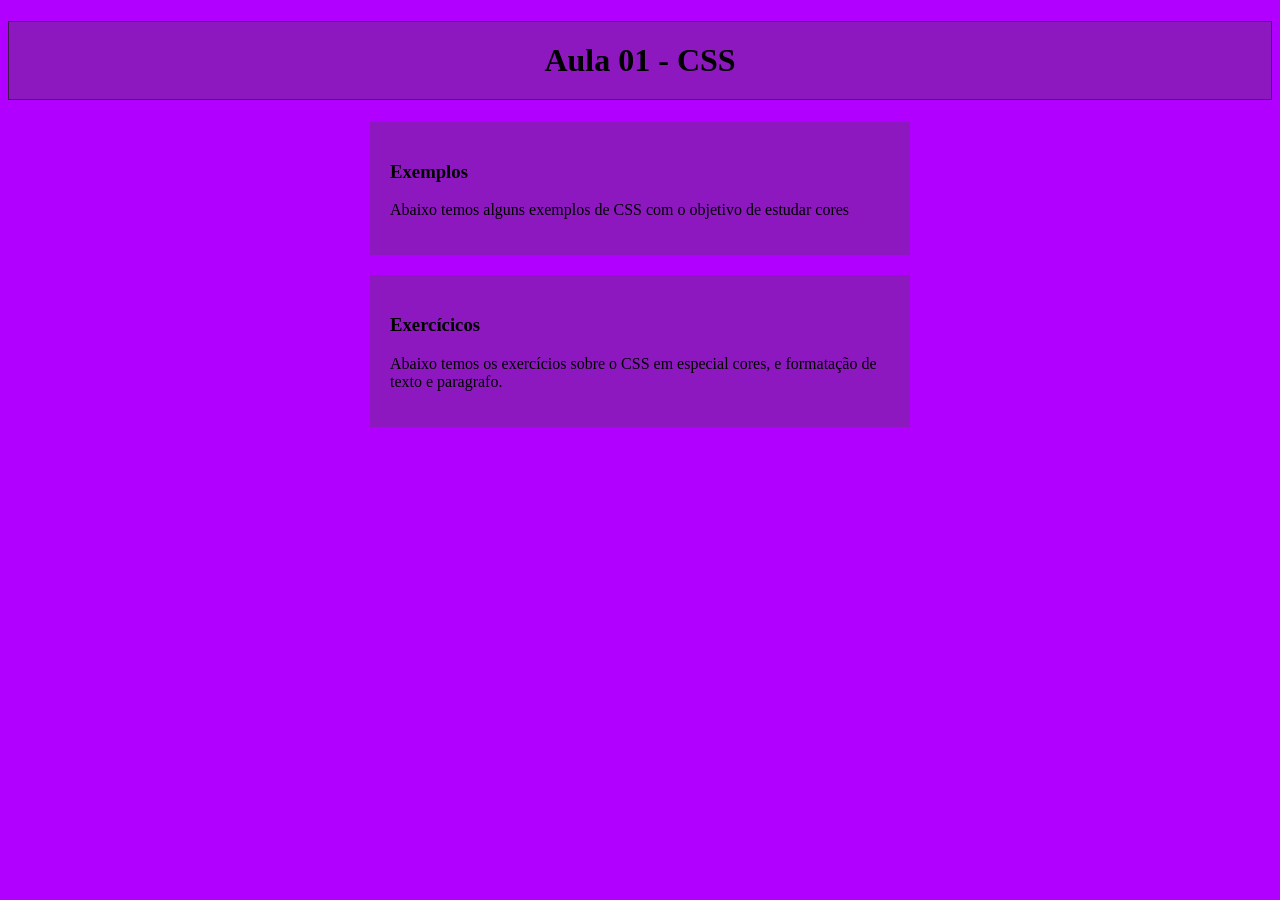
<file: aula01/index.html>
<!DOCTYPE html>
<html lang="en">
<head>
    <meta charset="UTF-8">
    <meta name="viewport" content="width=device-width, initial-scale=1.0">
    <title>Aula 01 - CSS</title>
      
    
    <style>
         body
         { background-color: #b100ff;}


        h1
        { background-color:#8e18c0;
         text-align: center;
        padding: 20px;
         border: 1px solid #3e1a4e;}

        div
          {background-color:#8e18c0;
          width: 500px;
          margin: auto;
          padding: 20px;
          margin-bottom: 20px;}

        h3
          {}
    

    </style>


</head>

<body>
   
    <h1>Aula 01 - CSS</h1>  

        <div>

         <h3>Exemplos</h3>

         <p>Abaixo temos alguns exemplos de CSS com o objetivo de estudar cores</p>

        </div>

        <div>

             <h3>Exercícicos</h3>

            <p>Abaixo temos os exercícios sobre o CSS em especial cores, e formatação de texto e paragrafo.</p>
        </div>

</body>
</html>
</file>
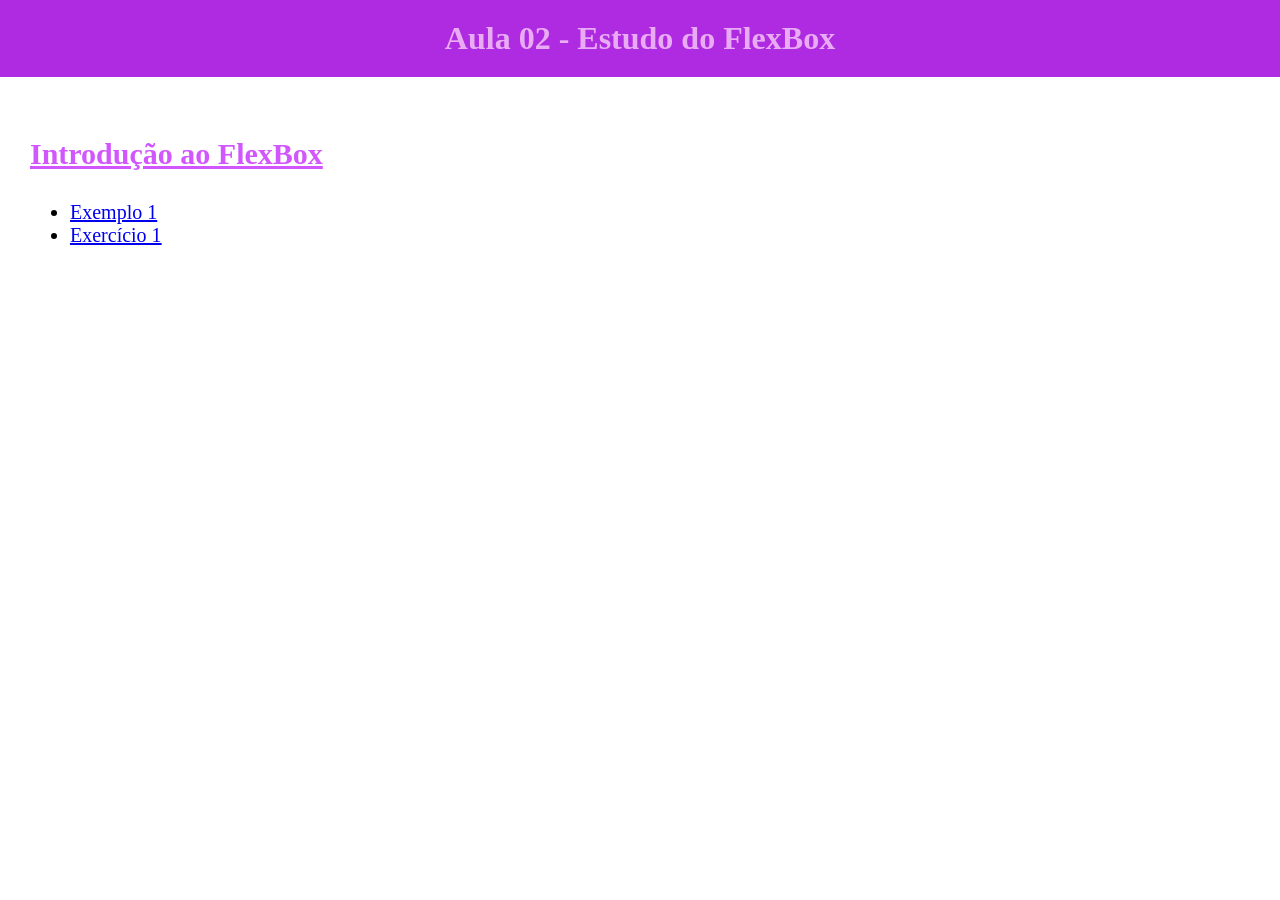
<file: aula02/index.html>
<!DOCTYPE html>
<html lang="en">
<head>
    <meta charset="UTF-8">
    <meta name="viewport" content="width=device-width, initial-scale=1.0">
    <title>Document</title>
    <link rel="stylesheet" href="estilos.css">
</head>
<body>
    <h1>Aula 02 - Estudo do FlexBox</h1>

    <div class="conteudo">

        <p class="subtitulo">Introdução ao FlexBox</p>

        <ul>
            <li><a href="exemplo1.html">Exemplo 1</a></li>
            <li><a href="exercicio1.html">Exercício 1</a></li>
        </ul>

    </div>
</body>
</html>
</file>
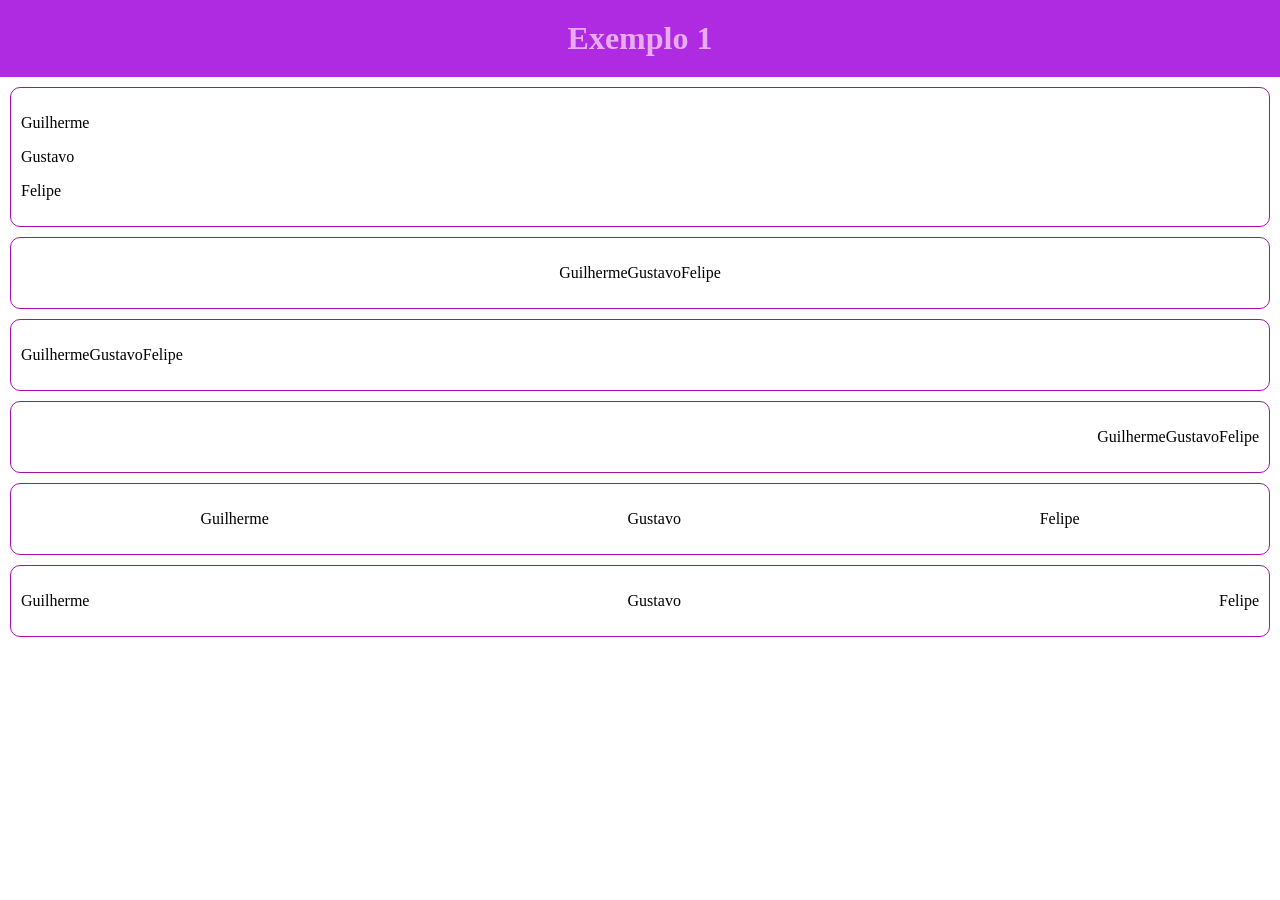
<file: aula02/exemplo1.html>
<!DOCTYPE html>
<html lang="en">
<head>
    <meta charset="UTF-8">
    <meta name="viewport" content="width=device-width, initial-scale=1.0">
    <title>Document</title>
    <link rel="stylesheet" href="estilos.css">
</head>
<body>
    <h1>Exemplo 1</h1>

    <div class="exemplo1">
        <p>Guilherme</p>
        <p>Gustavo</p>
        <p>Felipe</p> 
    </div>

    <div class="exemplo1 centralizado">
        <p>Guilherme</p>
        <p>Gustavo</p>
        <p>Felipe</p>
    </div>

    <div class="exemplo1 inicio">
        <p>Guilherme</p>
        <p>Gustavo</p>
        <p>Felipe</p>
    </div>

    <div class="exemplo1 fim">
        <p>Guilherme</p>
        <p>Gustavo</p>
        <p>Felipe</p>
    </div>

    <div class="exemplo1 around">
        <p>Guilherme</p>
        <p>Gustavo</p>
        <p>Felipe</p>
    </div>

    <div class="exemplo1 between">
        <p>Guilherme</p>
        <p>Gustavo</p>
        <p>Felipe</p>
    </div>
</body>
</html>
</file>
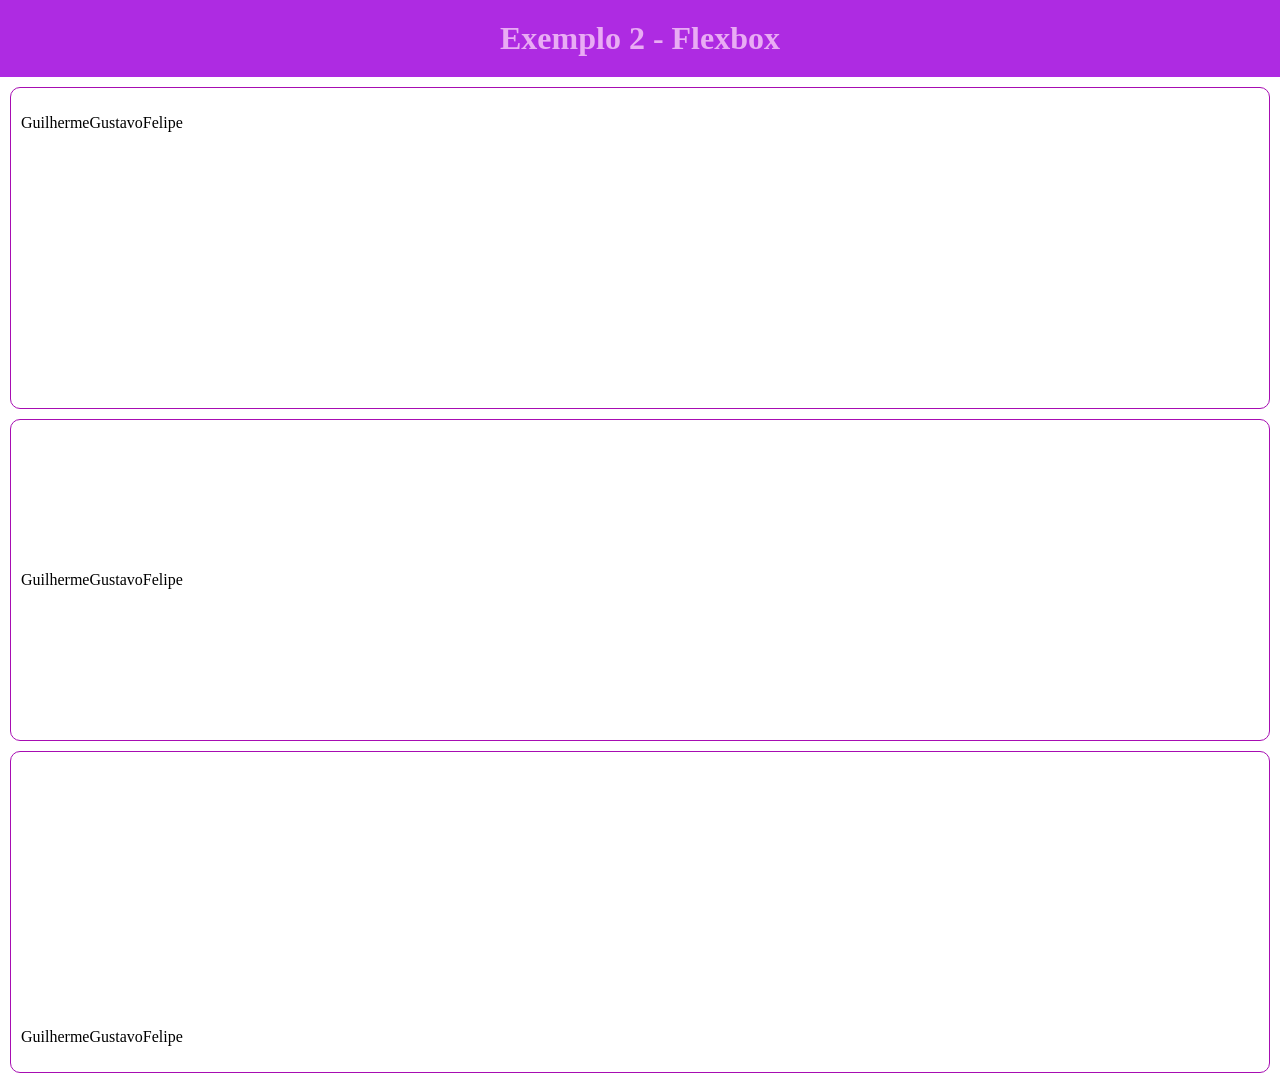
<file: aula02/exemplo2.html>
<!DOCTYPE html>
<html lang="en">
<head>
    <meta charset="UTF-8">
    <meta name="viewport" content="width=device-width, initial-scale=1.0">
    <title>Document</title>

    <link rel="stylesheet" href="estilos.css">

</head>
<body>
    
    <h1>Exemplo 2 - Flexbox</h1>

    <div class="exemplo2 topo">
        
        <p>Guilherme</p>
        <p>Gustavo</p>
        <p>Felipe</p> 
    
    </div>

    <div class="exemplo2 meio">
        
        <p>Guilherme</p>
        <p>Gustavo</p>
        <p>Felipe</p> 
    
    </div>

    <div class="exemplo2 rodape">
        
        <p>Guilherme</p>
        <p>Gustavo</p>
        <p>Felipe</p> 
    
    </div>

</body>
</html>
</file>
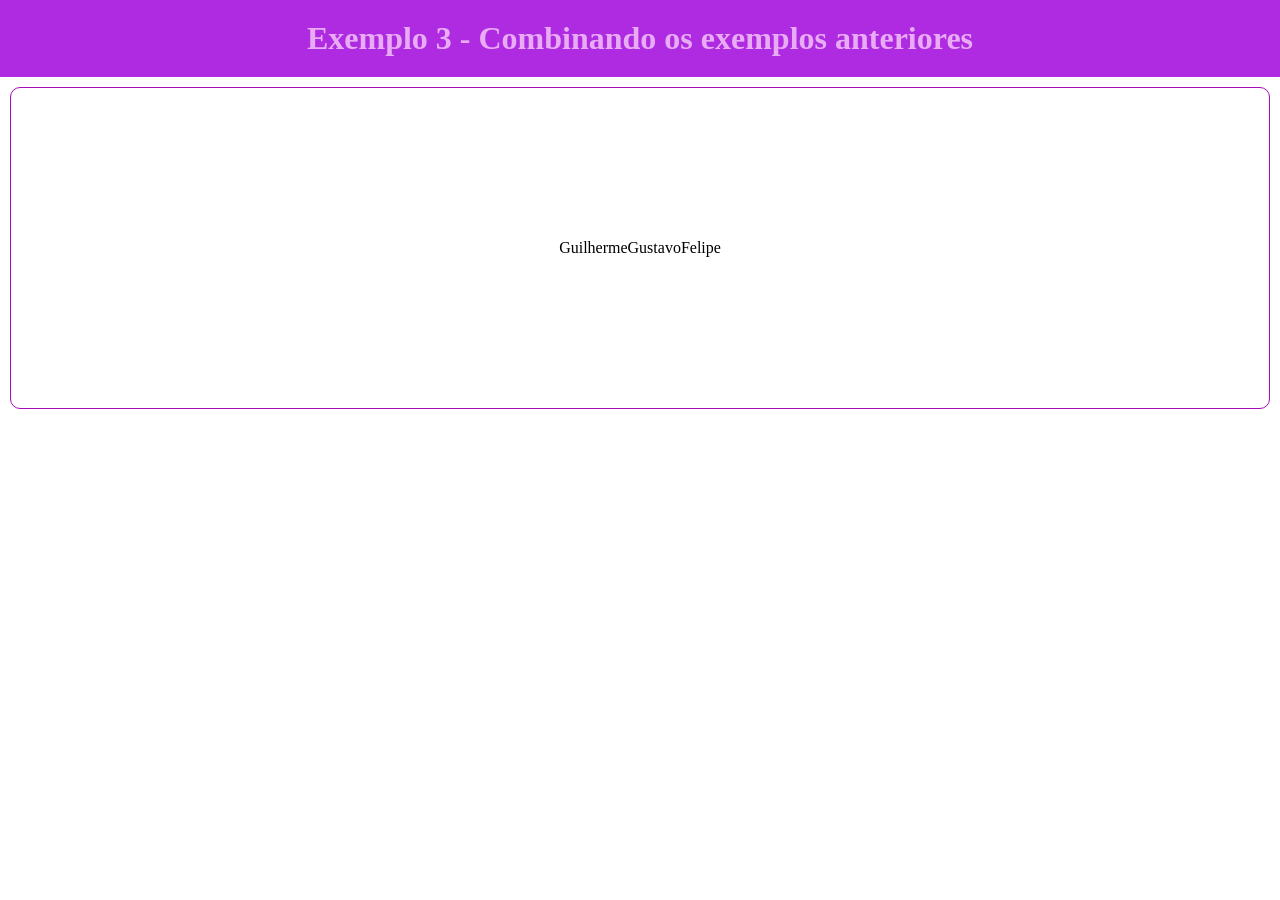
<file: aula02/exemplo3.html>
<!DOCTYPE html>
<html lang="en">
<head>
    <meta charset="UTF-8">
    <meta name="viewport" content="width=device-width, initial-scale=1.0">
    <title>Document</title>

    <link rel="stylesheet" href="estilos.css">

</head>
<body>
    
    <h1>Exemplo 3 - Combinando os exemplos anteriores</h1>

    <div class="exemplo2 centralizado meio">
        
        <p>Guilherme</p>
        <p>Gustavo</p>
        <p>Felipe</p> 
    
    </div>

</body>
</html>
</file>
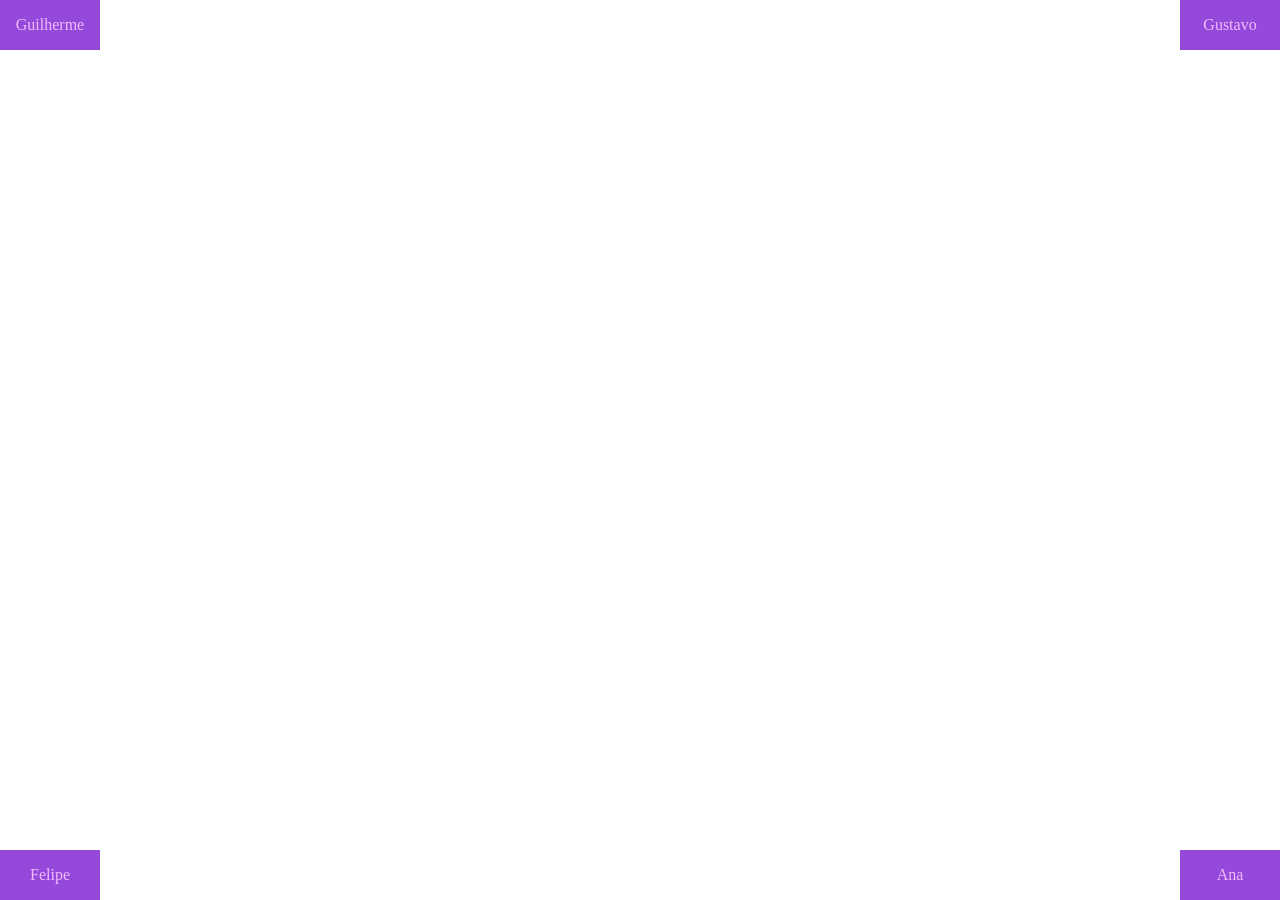
<file: aula02/exemplo4.html>
<!DOCTYPE html>
<html lang="en">
<head>
    <meta charset="UTF-8">
    <meta name="viewport" content="width=device-width, initial-scale=1.0">
    <title>Document</title>
    <link rel="stylesheet" href="estilos.css">
</head>
<body>
    
    <div class="exemplo4">
     
     <div class="linha">
         <p>Guilherme</p>
         <p>Gustavo</p>
       </div>
    
      <div class="linha">
         <p>Felipe</p>
         <p>Ana</p>
      </div>

    </div>

</body>
</html>
</file>
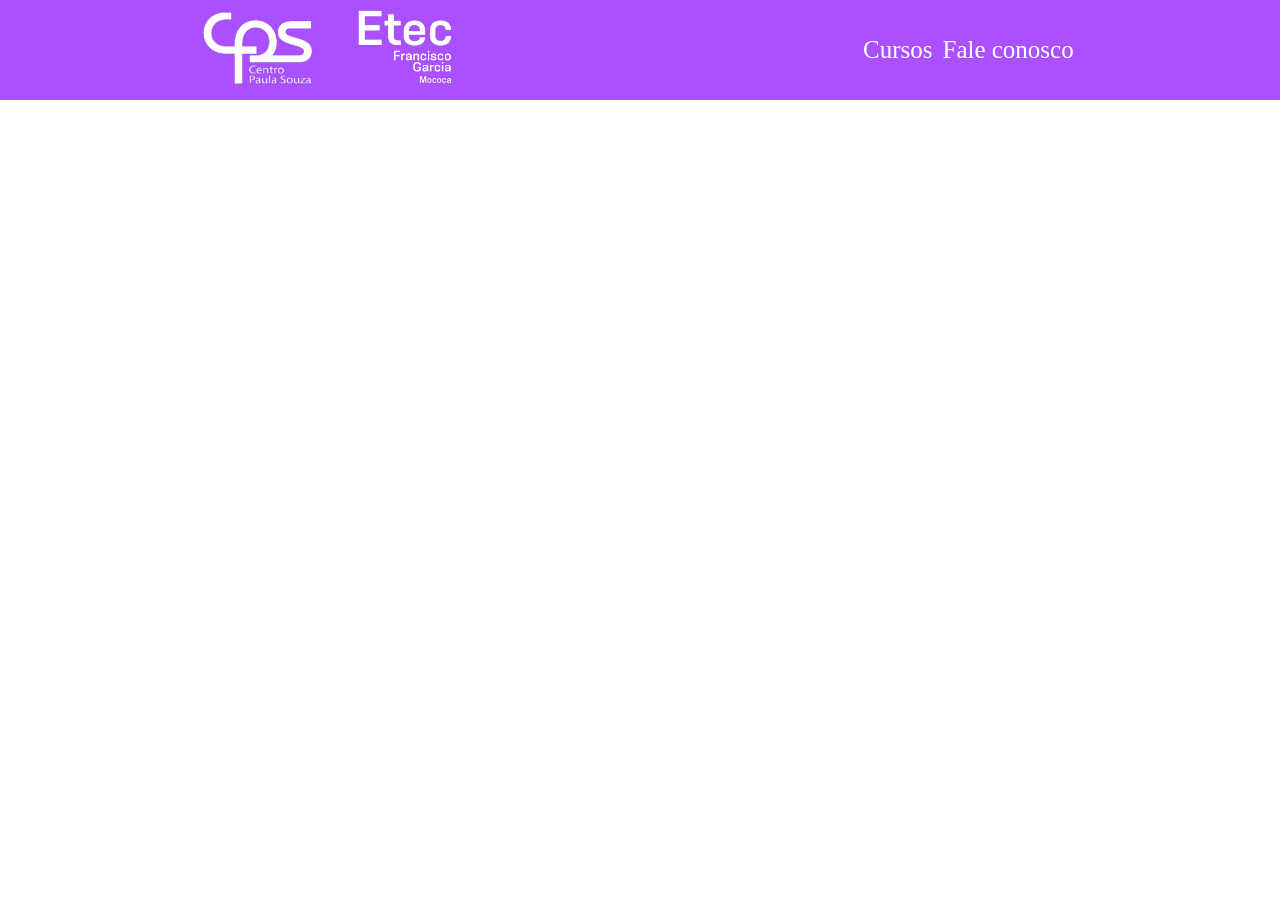
<file: aula02/exemplo5.html>
<!DOCTYPE html>
<html lang="en">
<head>
    <meta charset="UTF-8">
    <meta name="viewport" content="width=device-width, initial-scale=1.0">
    <title>Document</title>
    <link rel="stylesheet" href="estilos.css">
</head>
<body>
    
    <div class="menu">
      <a href="exemplo5.html">
         <img src="logo.png" alt="">
      </a>
      
      <div class="opcoes">
          <a href="exemplo6.html">Cursos</a>
          <a href="exemplo7.html">Fale conosco</a>
      </div>
   
    </div>

</body>
</html>
</file>
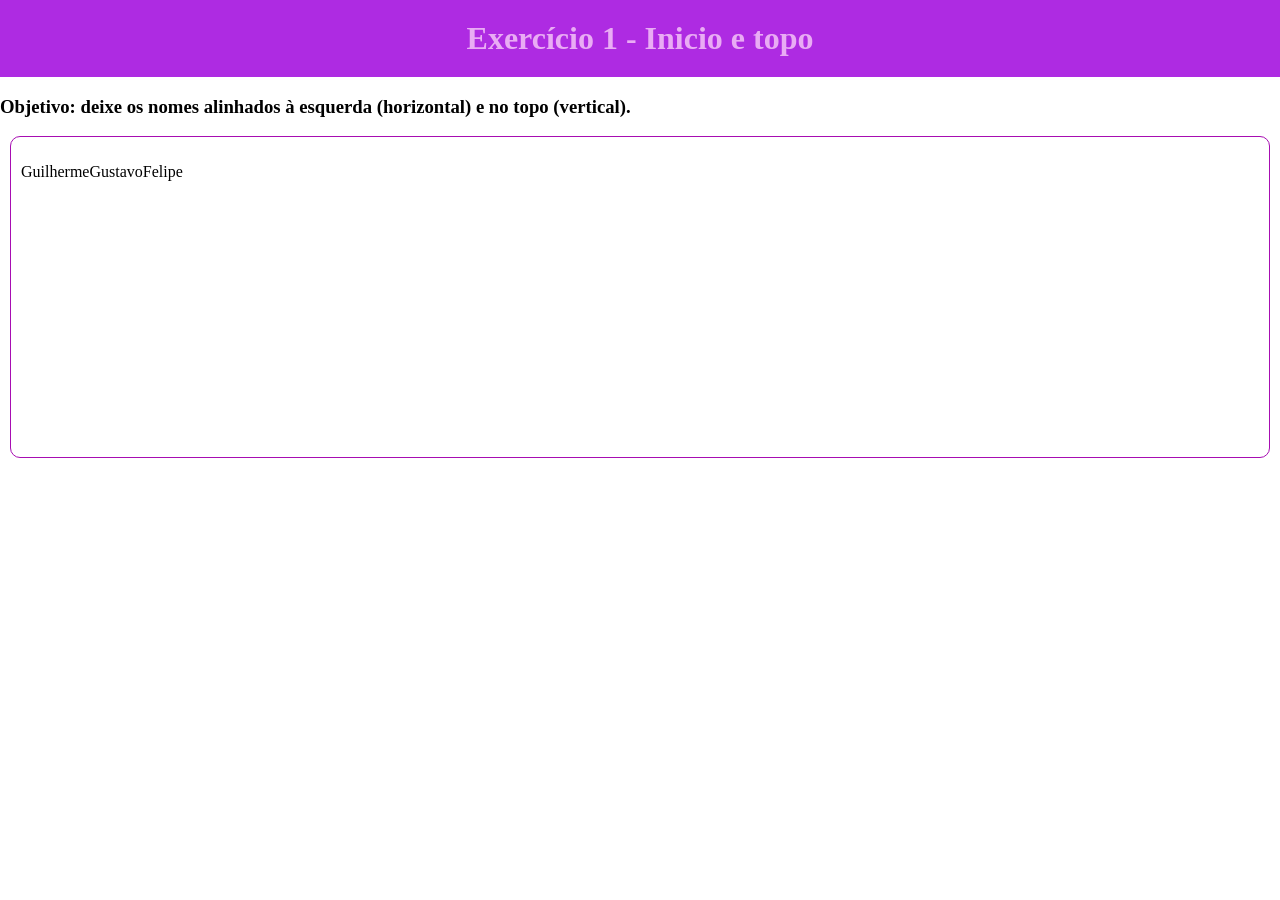
<file: aula02/exercicio1.html>
<!DOCTYPE html>
<html lang="en">
<head>
    <meta charset="UTF-8">
    <meta name="viewport" content="width=device-width, initial-scale=1.0">
    <title>Document</title>

    <link rel="stylesheet" href="estilos.css">

</head>
<body>
    
    <h1>Exercício 1 - Inicio e topo</h1>

    <h3>Objetivo: deixe os nomes alinhados à esquerda (horizontal) e no topo (vertical).</h3>

    <div class="exemplo2 inicio">
        <p>Guilherme</p>
        <p>Gustavo</p>
        <p>Felipe</p>
    </div>

</body>
</html>
</file>
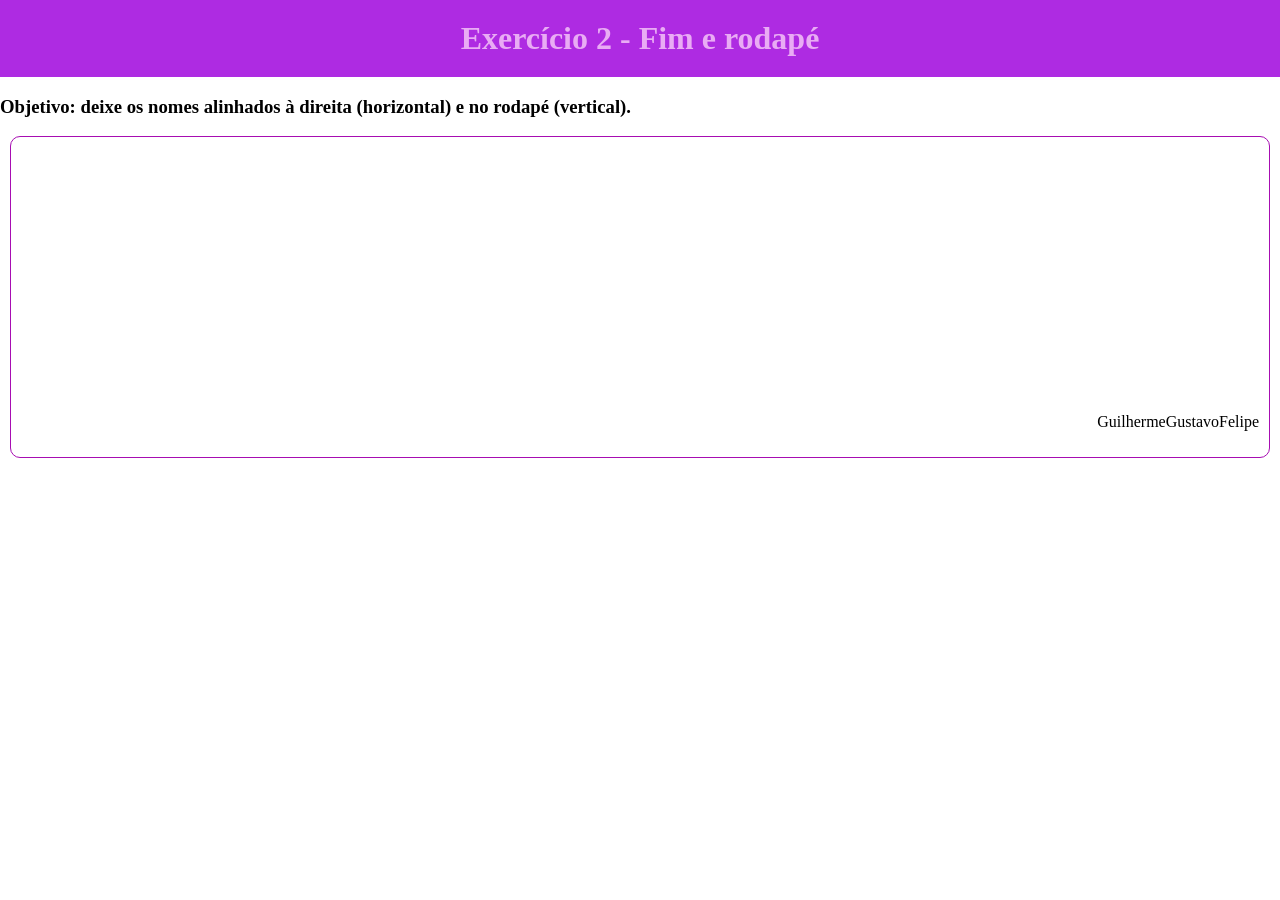
<file: aula02/exercicio2.html>
<!DOCTYPE html>
<html lang="en">
<head>
    <meta charset="UTF-8">
    <meta name="viewport" content="width=device-width, initial-scale=1.0">
    <title>Document</title>

    <link rel="stylesheet" href="estilos.css">

</head>
<body>
    
    <h1>Exercício 2 - Fim e rodapé</h1>

    <h3>Objetivo: deixe os nomes alinhados à direita (horizontal) e no rodapé (vertical).</h3>

    <div class="exemplo2 fim rodape">
        <p>Guilherme</p>
        <p>Gustavo</p>
        <p>Felipe</p>
    </div>

</body>
</html>
</file>
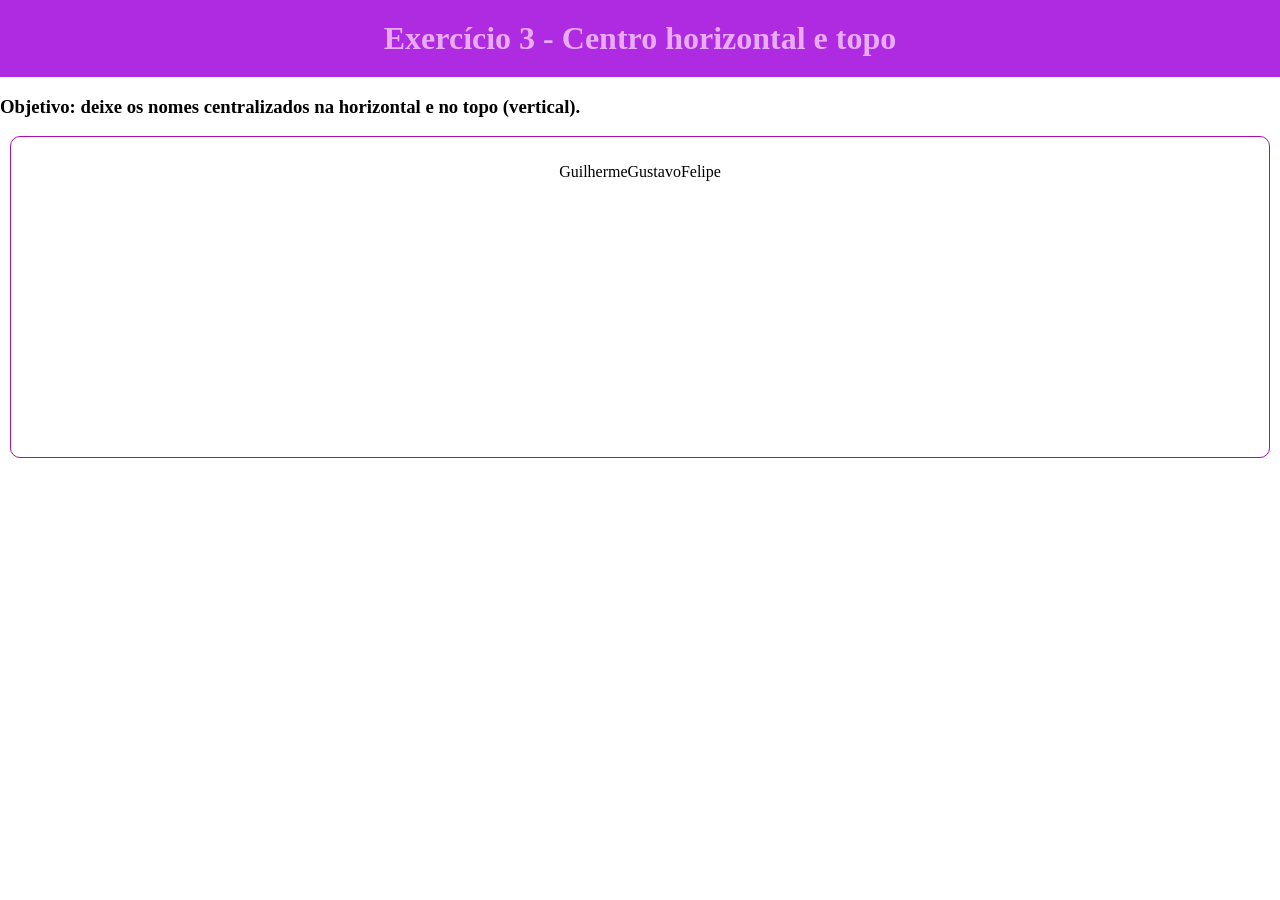
<file: aula02/exercicio3.html>
<!DOCTYPE html>
<html lang="en">
<head>
    <meta charset="UTF-8">
    <meta name="viewport" content="width=device-width, initial-scale=1.0">
    <title>Document</title>

    <link rel="stylesheet" href="estilos.css">

</head>
<body>
    
    <h1>Exercício 3 - Centro horizontal e topo</h1>

    <h3>Objetivo: deixe os nomes centralizados na horizontal e no topo (vertical).</h3>

    <div class="exemplo2 centralizado topo">
        <p>Guilherme</p>
        <p>Gustavo</p>
        <p>Felipe</p>
    </div>

</body>
</html>
</file>
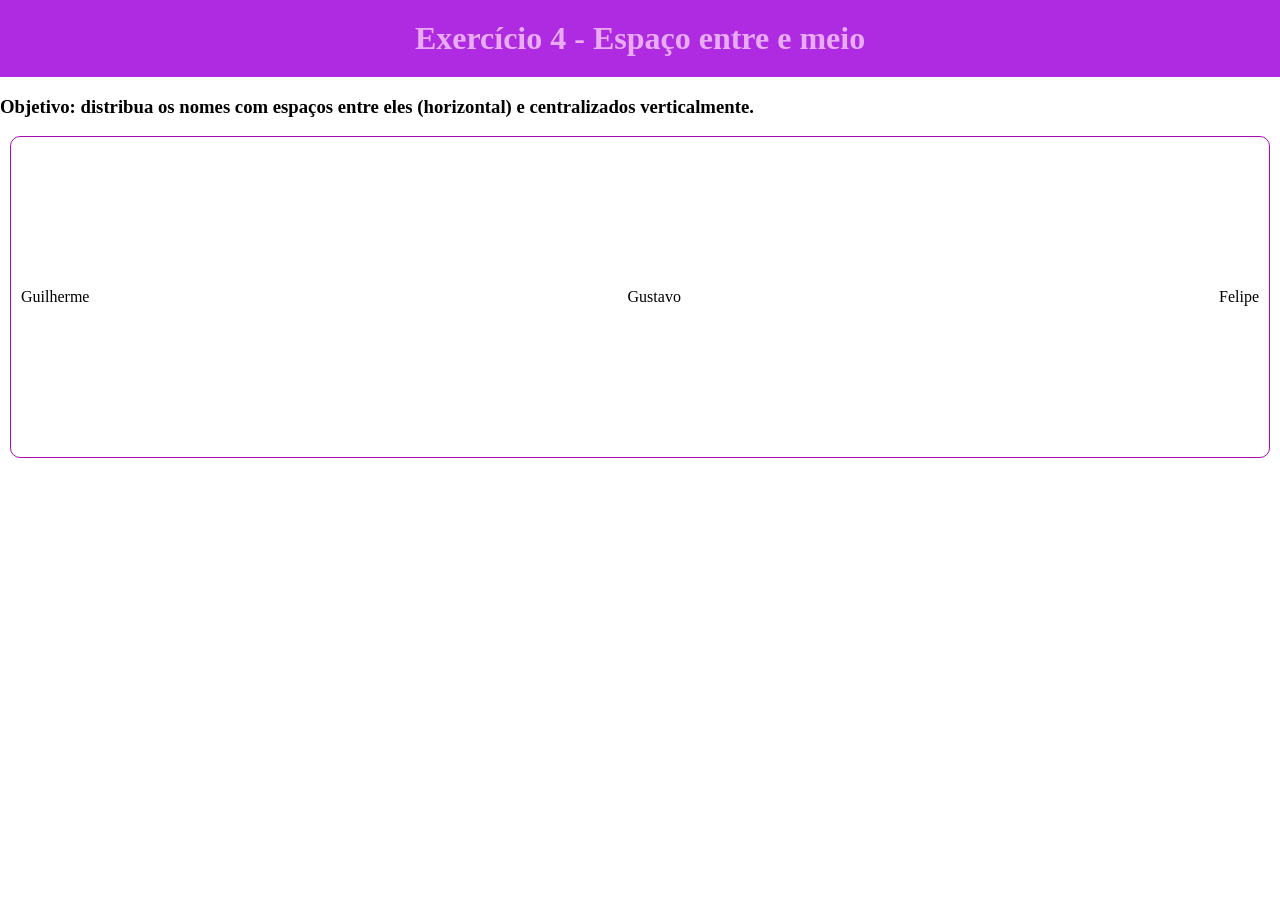
<file: aula02/exercicio4.html>
<!DOCTYPE html>
<html lang="en">
<head>
    <meta charset="UTF-8">
    <meta name="viewport" content="width=device-width, initial-scale=1.0">
    <title>Document</title>

    <link rel="stylesheet" href="estilos.css">

</head>
<body>
    
    <h1>Exercício 4 - Espaço entre e meio</h1>

    <h3>Objetivo: distribua os nomes com espaços entre eles (horizontal) e centralizados verticalmente.</h3>

    <div class="exemplo2 between meio">
        <p>Guilherme</p>
        <p>Gustavo</p>
        <p>Felipe</p>
    </div>

</body>
</html>
</file>
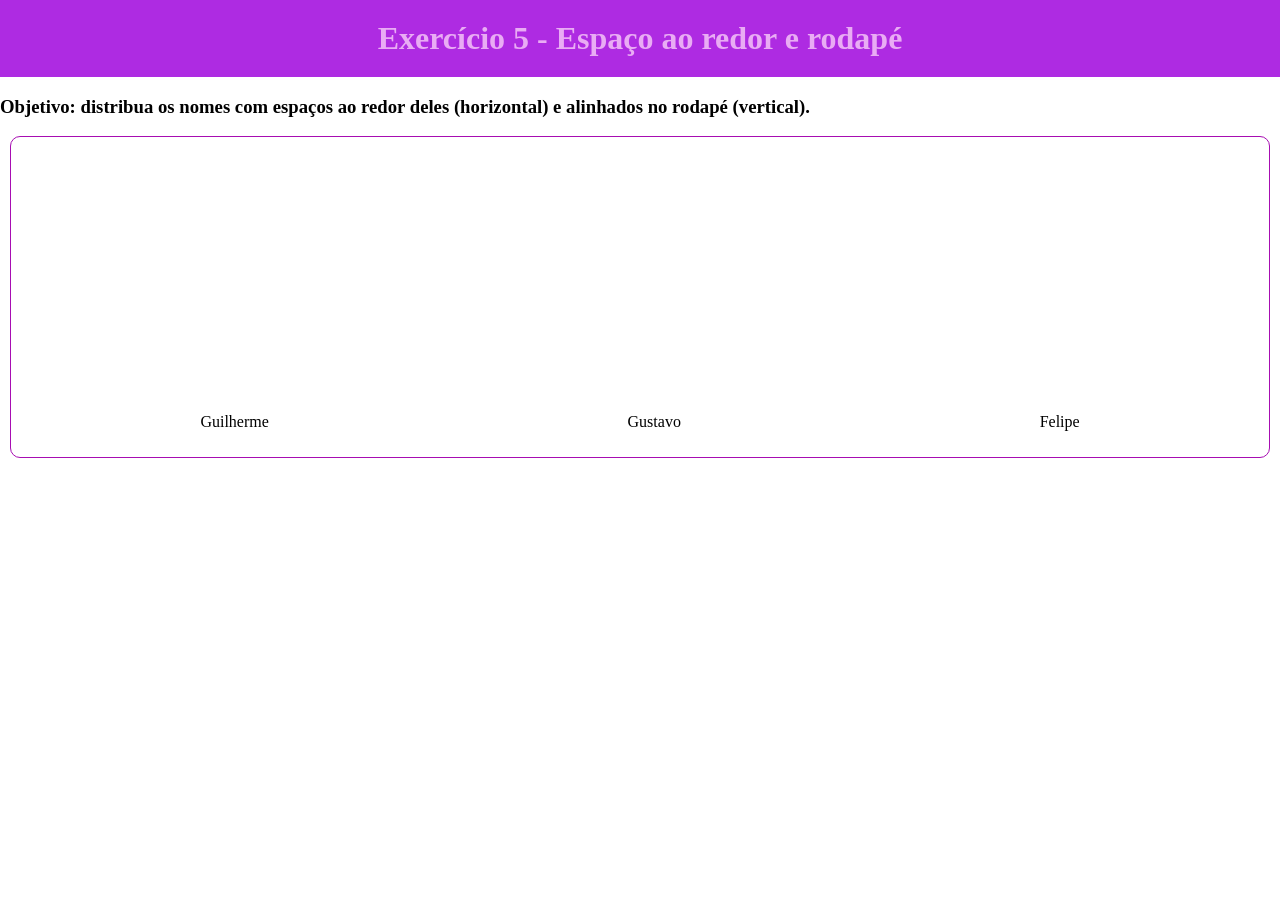
<file: aula02/exercicio5.html>
<!DOCTYPE html>
<html lang="en">
<head>
    <meta charset="UTF-8">
    <meta name="viewport" content="width=device-width, initial-scale=1.0">
    <title>Document</title>

    <link rel="stylesheet" href="estilos.css">

</head>
<body>
    
    <h1>Exercício 5 - Espaço ao redor e rodapé</h1>

    <h3>Objetivo: distribua os nomes com espaços ao redor deles (horizontal) e alinhados no rodapé (vertical).</h3>

    <div class="exemplo2 around rodape">
        <p>Guilherme</p>
        <p>Gustavo</p>
        <p>Felipe</p>
    </div>

</body>
</html>
</file>
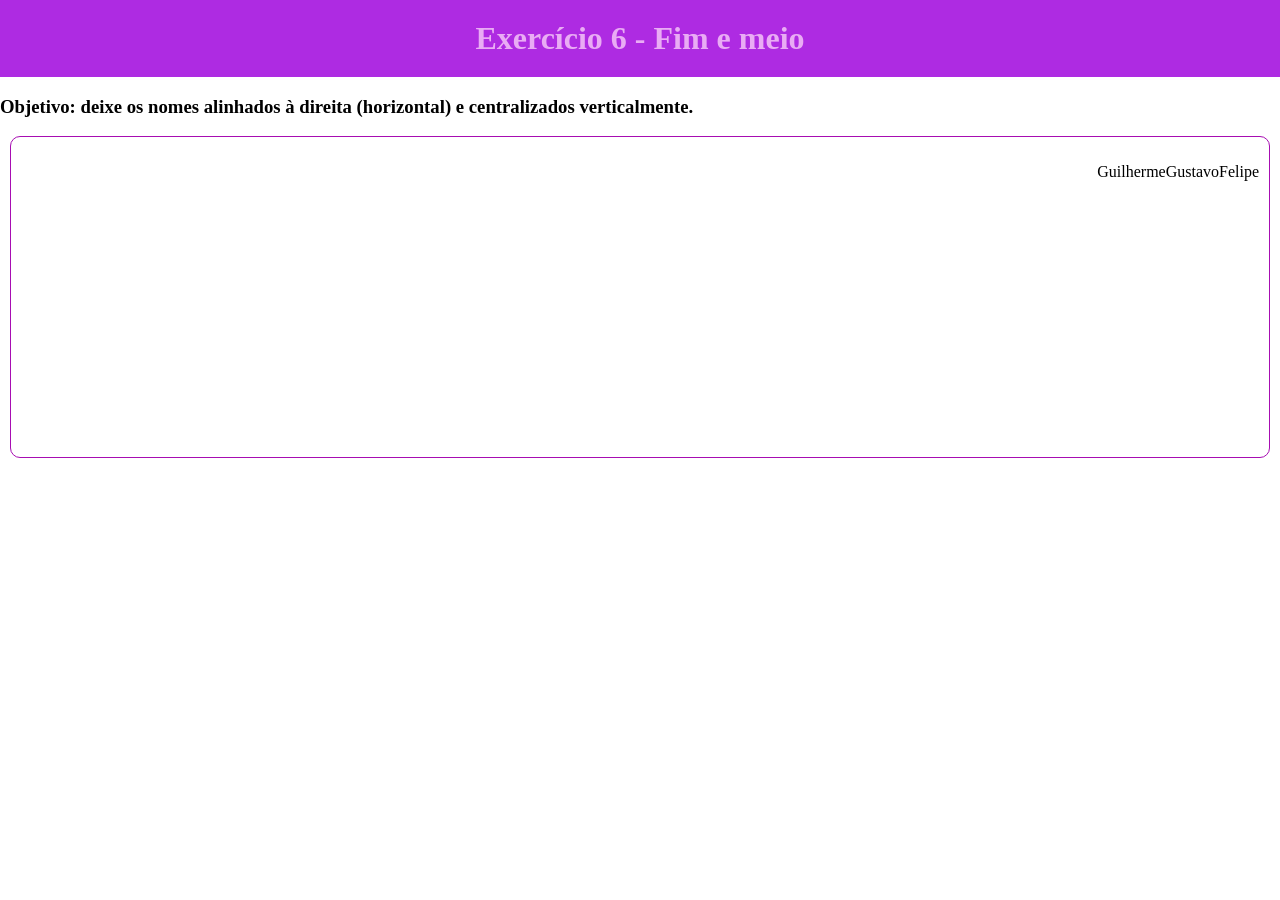
<file: aula02/exercicio6.html>
<!DOCTYPE html>
<html lang="en">
<head>
    <meta charset="UTF-8">
    <meta name="viewport" content="width=device-width, initial-scale=1.0">
    <title>Document</title>

    <link rel="stylesheet" href="estilos.css">

</head>
<body>
    
    <h1>Exercício 6 - Fim e meio</h1>

    <h3>Objetivo: deixe os nomes alinhados à direita (horizontal) e centralizados verticalmente.</h3>

    <div class="exemplo2 fim centralizado">
        <p>Guilherme</p>
        <p>Gustavo</p>
        <p>Felipe</p>
    </div>

</body>
</html>
</file>
<file: aula02/estilos.css>
body
{
    margin: 0;
    padding: 0;
}

h1
{
    color: rgb(233, 172, 244);
    background-color: rgb(174, 43, 226);
    text-align: center;
    margin: 0;
    padding: 20px;
}

.conteudo
{
    font-size: 20px;
    margin: 10px;
    padding: 20px;
}

.subtitulo
{
    font-size: 30px;
    color: rgb(210, 86, 255);
    font-weight: bold;
    text-decoration: underline;
}

.exemplo1
{
    border: 1px solid rgb(167, 13, 178);
    border-radius: 10px;
    margin: 10px;
    padding: 10px;
}

.centralizado
{
    display: flex;
    justify-content: center;
}

.inicio
{
    display: flex;
    justify-content: flex-start;
}

.fim
{
    display: flex;
    justify-content: flex-end;
}

.around
{
    display: flex;
    justify-content: space-around;
}

.between
{
    display: flex;
    justify-content: space-between;
}

.exemplo2
{
    border: 1px solid rgb(167, 13, 178);
    border-radius: 10px;
    margin: 10px;
    padding: 10px;

    height: 300px;
} 

.meio
{
    display: flex;
    align-items: center;
}

.topo
{
    display: flex;
    align-items: flex-start;
}

.rodape
{
    display: flex;
    align-items: flex-end;
}

.exemplo4
{
    display: flex;
    flex-direction: column;
    justify-content: space-between;
    height: 100vh;
}

.linha
{
    display: flex;
    justify-content: space-between;
}

.linha p
{
    margin: 0;
    padding: 0;
    
    background-color: rgb(148, 73, 219);
    color: rgb(241, 188, 251);

    width: 100px;
    height: 50px;

    display: flex;
    justify-content: center;
    align-items: center;
}

.exercicio7
{
    height: 100vh;
}

.menu
{
    display: flex;
    height: 100px;

    background-color: #aa50ff;
    color: rgb(214, 170, 255);
    font-size: 25px;
    
    justify-content: space-around;
    align-items: center;
}

.menu img
{
    height: 75px;
}

.opcoes
{
    display: flex;
}

.opcoes a
{
    color: white;
    margin-right: 10px;
    text-decoration: none;
}

.opcoes a:hover
{
    color: #6504c0;
    text-decoration: underline;
    text-decoration-color: #6504c0;
}
</file>
